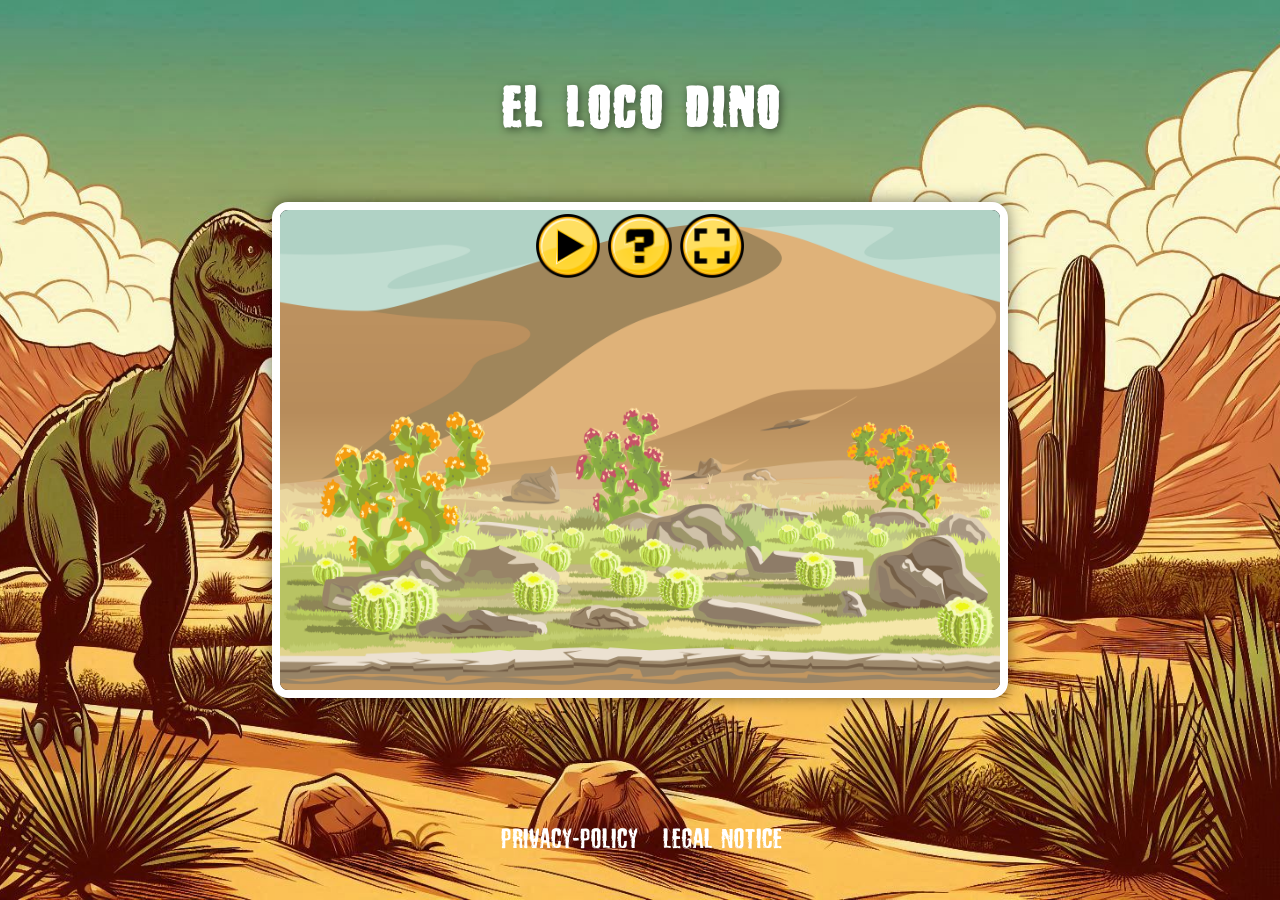
<file: index.html>
<!DOCTYPE html>
<html lang="en" translate="no">
  <head>
    <meta charset="UTF-8" />
    <meta name="viewport" content="width=device-width, initial-scale=1.0" />
    <title>El Loco Dino</title>
    <link rel="icon" href="./img/dinoworld/Triceratops/Attack (1).png" />
    <link rel="stylesheet" href="style.css" />
    <script src="./models/drawable-object.class.js"></script>
    <script src="./models/movable-object.class.js"></script>
    <script src="./models/sounds.class.js"></script>
    <script src="./models/character.class.js"></script>
    <script src="./models/chicken.class.js"></script>
    <script src="./models/tropeognathus.class.js"></script>
    <script src="./models/stegosaurus.class.js"></script>
    <script src="./models/cloud.class.js"></script>
    <script src="./models/status-bar.class.js"></script>
    <script src="./models/status-bar-bottles.class.js"></script>
    <script src="./models/status-bar-coins.class.js"></script>
    <script src="./models/status-bar-endboss.class.js"></script>
    <script src="./models/world.class.js"></script>
    <script src="./models/background-object.class.js"></script>
    <script src="./models/keyboard.class.js"></script>
    <script src="./models/bottle.class.js"></script>
    <script src="./models/coins.class.js"></script>
    <script src="./models/throwable-object.class.js"></script>
    <script src="./models/level.class.js"></script>
    <script src="./models/endboss.class.js"></script>
    <script src="./levels/level1.js"></script>
    <script src="./js/game.js"></script>
  </head>
  <body onload="startScreen()">
    <h2 id="rotateDevice" class="d-none">
      To play rotate <br />
      your device!
    </h2>
    <img
      src="img/rotateDevice.jpeg"
      id="rotateDeviceImage"
      class="d-none"
      alt=""
    />

    <h1 id="title">El Loco Dino</h1>
    <div id="fullscreen">
      <div class="lostImage" width="720" height="480px">
        <img
          id="lostImage"
          class="d-none"
          width="720"
          height="480px"
          src="img/dinoworld/lostImage.jpeg"
          alt=""
        />
      </div>
      <div class="winImage" width="720" height="480px">
        <img
          id="winImage"
          class="d-none"
          width="720"
          height="480px"
          src="img/dinoworld/inImage.jpeg"
          alt=""
        />
      </div>

      <div id="gameInstructions" class="gameInstructions d-none">
        <div class="instructions d-none" id="instructions">
          This is the 2D Jump & Run story of Mina and her dinosaur park. The
          dinosaurs have been infected by a virus and have been attacking Mina
          and all her neighbors ever since. Help Mina to repel the invasion of
          the dinosaurs. The little dinosaurs can only be defeated with the help
          of her jumping power from above. The big boss dinosaur must be
          defeated with the salsa bottles and can only be attacked from the
          front. But be careful, there are not infinite bottles available!
        </div>
        <div class="keyboardInstructions d-none" id="keyboardInstructions">
          <p>
            Use the following buttons to help Mina on her journey against the
            big final dinosaur!
          </p>
          <p>Walk Left: Key ARROW LEFT</p>
          <p>Jump: Key Arrow UP</p>
          <p>Throw a Salsa Bottle: Key D</p>
          <p>Walk Right: Key ARROW RIGHT</p>
        </div>
        <div class="instructionButtons d-none" id="instructionButtons">
          <div
            class="keyBoardButton"
            id="keyBoardButton"
            onclick="openkeyBoardSettings()"
          >
            <img src="img/buttons/Settings (1).png" class="normalImg" alt="" />
            <img src="img/buttons/Settings (2).png" class="hoverImg" alt="" />
          </div>
          <div class="homeButton" id="homeButton" onclick="closeInstructions()">
            <img src="img/buttons/Home (1).png" class="normalImg" alt="" />
            <img src="img/buttons/Home (2).png" class="hoverImg" alt="" />
          </div>
          <div
            class="backButton d-none"
            id="backButton"
            onclick="closeKeyBoardSettings()"
          >
            <img src="img/buttons/Exit (1).png" class="normalImg" alt="" />
            <img src="img/buttons/Exit (2).png" class="hoverImg" alt="" />
          </div>
        </div>
      </div>

      <canvas id="canvas" class="canvas" width="720" height="480">
      </canvas>
      <div id="gameButtons" class="game-Buttons d-none">
        <div class="buttonSmallContainer">
          <div id="btnLeft" class="buttonContainer">
            <img
              class="mobileGameButtonImageLeft"
              src="img/buttons/LeftArrow (1).png"
              alt="LEFT"
            />
          </div>
          <div id="btnRight" class="buttonContainer">
            <img
              class="mobileGameButtonImageRight"
              src="img/buttons/RightArrow (1).png"
              alt="RIGHT"
            />
          </div>
        </div>
        <div class="buttonSmallContainer">
          <div id="btnJump" class="buttonContainer">
            <img
              class="mobileGameButtonImageJump"
              src="img/buttons/Up (1).png"
              alt="JUMP"
            />
          </div>
          <div id="btnThrow" class="buttonContainer">
            <img
              class="mobileGameButtonImageThrow"
              style="transform: rotate(-45deg)"
              src="img/buttons/RightArrow (1).png"
              alt="THROW"
            />
          </div>
        </div>
      </div>

      <div class="buttons" id="buttons">
        <button id="startButton" onclick="startGame();"></button>
        <button id="helpButton" onclick="openInstructions()"></button>
        <button id="fullscreenButton" onclick="toggleFullscreen();">
          <img
            src="img/buttons/-fullscreen_89822.png"
            id="fullscreenButtonIMG"
            class="overlay-fullscreen-image"
            alt=""
          />
          <img
            src="img/buttons/fullscreen_exit_icon_135570.png"
            id="exitFullscreenButtonIMG"
            class="overlay-fullscreen-image d-none"
            alt=""
          />
        </button>
        <button
          id="restartButtonOverlay"
          class="restartButtonOverlay d-none"
          onclick="restartGame()"
        ></button>
        <button
          id="homeButtonOverlay"
          class="homeButtonOverlay d-none"
          onclick="location.reload()"
        ></button>
        <button
          id="soundButton"
          class="soundButton d-none"
          onclick="world.soundManager.toggleSound()"
        >
          <img
            src="img/buttons/sound_mute.png"
            id="soundButtonMute"
            onclick="playBackgroundmusic()"
          />
          <img
            src="img/buttons/sound_on.png"
            id="soundButtonUnmute"
            onclick="stopBackgroundmusic()"
            class="d-none"
            alt=""
          />
        </button>
      </div>
    </div>
   
  </body>
  <div class=legals>
    <a href="privacy.html" target="_blank">PRIVACY-POLICY</a>
    <a href="legal_notice.html" target="_blank">LEGAL NOTICE</a>
  </div>
</html>
</file>
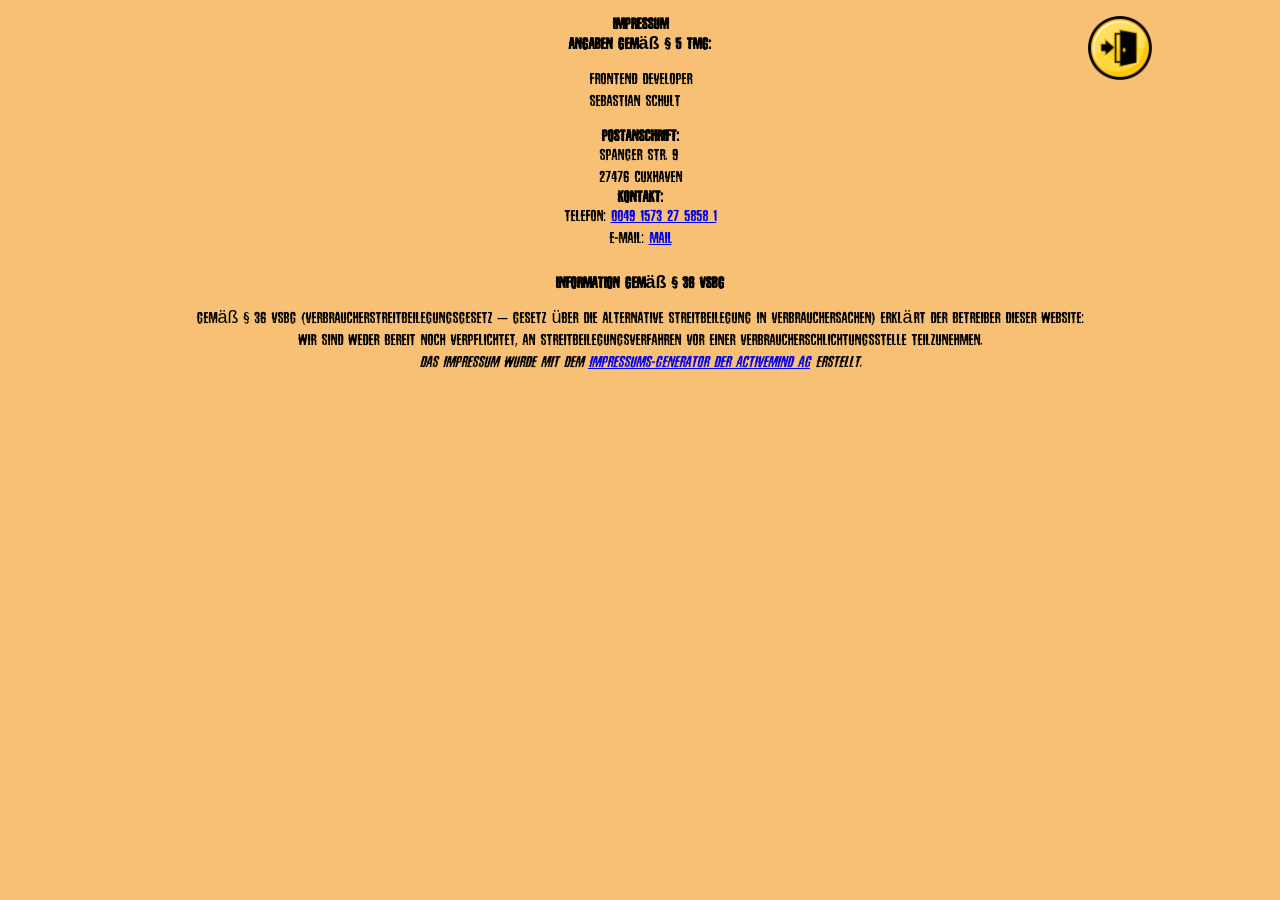
<file: legal_notice.html>
<!DOCTYPE html>
<html lang="en">

<head>
    <meta charset="UTF-8">
    <meta name="viewport" content="width=device-width, initial-scale=1.0">
    <title>Privacy Policy Loco Dino</title>
    <link rel="icon" href="./img/dinoworld/Triceratops/Attack (1).png" />
    <link rel="stylesheet" href="style.css">
</head>

<body >
    <div id="privacyPolicy">
        <button id="privacyPolicyButton" class="privacyPolicyButton" onclick="window.close();">
        </button>
        <h3>Impressum</h3>
        <h3>Angaben gemäß § 5 TMG:</h3><br>
        <p>Frontend Developer<br>Sebastian Schult</p><br>
        <h3>Postanschrift:</h3>
        <p>Spanger Str. 9<br>27476 Cuxhaven<br></p>
        <h3>Kontakt:</h3>
        <p>Telefon: <a href="tel:+4915732758581">0049 1573 27 5858 1</a></p>
        <p>E-Mail: <a href="mailto:schult.sebastian@gmail.com">Mail</a></p>
        <p><br></p>
        <h3>Information gemäß § 36 VSBG</h3><br>
        <p>Gemäß § 36 VSBG (Verbraucherstreitbeilegungsgesetz – Gesetz über die alternative Streitbeilegung in
            Verbrauchersachen) erklärt der Betreiber dieser Website:</p>
        <p>Wir sind weder bereit noch verpflichtet, an Streitbeilegungsverfahren vor einer Verbraucherschlichtungsstelle
            teilzunehmen.</p>
        <p></p>
        <p><em>Das Impressum wurde mit dem <a
                    href="https://www.activemind.de/datenschutz/generatoren/impressum/">Impressums-Generator der
                    activeMind
                    AG</a> erstellt.</em></p>

    </div>
</body>

</html>
</file>
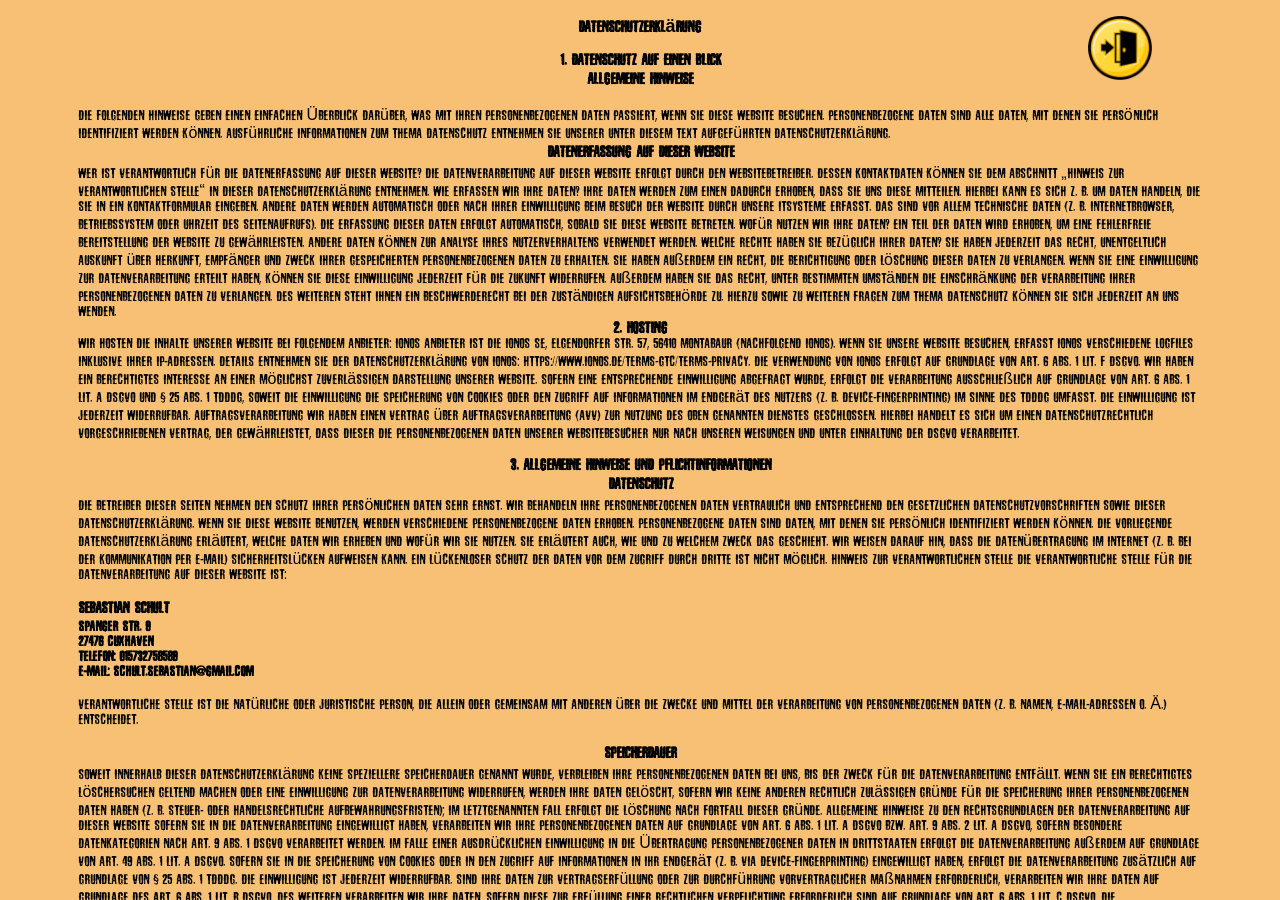
<file: privacy.html>
<!DOCTYPE html>
<html lang="en">
<head>
    <meta charset="UTF-8">
    <meta name="viewport" content="width=device-width, initial-scale=1.0">
    <title>Privacy Policy Loco Dino</title>
    <link rel="icon" href="./img/dinoworld/Triceratops/Attack (1).png" />
    <link rel="stylesheet" href="style.css" />
</head>
<body>

<div id="privacyPolicy">
<button id="privacyPolicyButton" class="privacyPolicyButton" onclick="window.close();">
</button>
<h3><b>Datenschutzerklärung</b></h1><br>
<h3><b>1. Datenschutz auf einen Blick</b></h3>
<p><b>Allgemeine Hinweise</b></p><br>
<span>Die folgenden Hinweise geben einen einfachen Überblick darüber, was mit Ihren personenbezogenen Daten
    passiert, wenn Sie diese Website besuchen. Personenbezogene Daten sind alle Daten, mit denen Sie
    persönlich identifiziert werden können. Ausführliche Informationen zum Thema Datenschutz entnehmen
    Sie unserer unter diesem Text aufgeführten Datenschutzerklärung.</span>
<p><b>Datenerfassung auf dieser Website</b></p>
<span>Wer ist verantwortlich für die Datenerfassung auf dieser Website?
    Die Datenverarbeitung auf dieser Website erfolgt durch den Websitebetreiber. Dessen Kontaktdaten
    können Sie dem Abschnitt „Hinweis zur Verantwortlichen Stelle“ in dieser Datenschutzerklärung entnehmen.
    Wie erfassen wir Ihre Daten?
    Ihre Daten werden zum einen dadurch erhoben, dass Sie uns diese mitteilen. Hierbei kann es sich z. B. um
    Daten handeln, die Sie in ein Kontaktformular eingeben.
    Andere Daten werden automatisch oder nach Ihrer Einwilligung beim Besuch der Website durch unsere ITSysteme erfasst. Das sind vor allem technische Daten (z. B. Internetbrowser, Betriebssystem oder Uhrzeit
    des Seitenaufrufs). Die Erfassung dieser Daten erfolgt automatisch, sobald Sie diese Website betreten.
    Wofür nutzen wir Ihre Daten?
    Ein Teil der Daten wird erhoben, um eine fehlerfreie Bereitstellung der Website zu gewährleisten. Andere
    Daten können zur Analyse Ihres Nutzerverhaltens verwendet werden.
    Welche Rechte haben Sie bezüglich Ihrer Daten?
    Sie haben jederzeit das Recht, unentgeltlich Auskunft über Herkunft, Empfänger und Zweck Ihrer
    gespeicherten personenbezogenen Daten zu erhalten. Sie haben außerdem ein Recht, die Berichtigung oder
    Löschung dieser Daten zu verlangen. Wenn Sie eine Einwilligung zur Datenverarbeitung erteilt haben,
    können Sie diese Einwilligung jederzeit für die Zukunft widerrufen. Außerdem haben Sie das Recht, unter
    bestimmten Umständen die Einschränkung der Verarbeitung Ihrer personenbezogenen Daten zu verlangen.
    Des Weiteren steht Ihnen ein Beschwerderecht bei der zuständigen Aufsichtsbehörde zu.
    Hierzu sowie zu weiteren Fragen zum Thema Datenschutz können Sie sich jederzeit an uns wenden.</span>
<h3>2. Hosting</h3>
<span>Wir hosten die Inhalte unserer Website bei folgendem Anbieter:
    IONOS
    Anbieter ist die IONOS SE, Elgendorfer Str. 57, 56410 Montabaur (nachfolgend IONOS). Wenn Sie unsere
    Website besuchen, erfasst IONOS verschiedene Logfiles inklusive Ihrer IP-Adressen. Details entnehmen Sie
    der Datenschutzerklärung von IONOS:
    https://www.ionos.de/terms-gtc/terms-privacy.
    Die Verwendung von IONOS erfolgt auf Grundlage von Art. 6 Abs. 1 lit. f DSGVO. Wir haben ein
    berechtigtes Interesse an einer möglichst zuverlässigen Darstellung unserer Website. Sofern eine
    entsprechende Einwilligung abgefragt wurde, erfolgt die Verarbeitung ausschließlich auf Grundlage von Art.
    6 Abs. 1 lit. a DSGVO und § 25 Abs. 1 TDDDG, soweit die Einwilligung die Speicherung von Cookies oder den
    Zugriff auf Informationen im Endgerät des Nutzers (z. B. Device-Fingerprinting) im Sinne des TDDDG
    umfasst. Die Einwilligung ist jederzeit widerrufbar.
    Auftragsverarbeitung
    Wir haben einen Vertrag über Auftragsverarbeitung (AVV) zur Nutzung des oben genannten Dienstes
    geschlossen. Hierbei handelt es sich um einen datenschutzrechtlich vorgeschriebenen Vertrag, der
    gewährleistet, dass dieser die personenbezogenen Daten unserer Websitebesucher nur nach unseren
    Weisungen und unter Einhaltung der DSGVO verarbeitet.</span><br>
<h3>3. Allgemeine Hinweise und Pflichtinformationen</h3>
<p><b>Datenschutz</b></p>
<span>Die Betreiber dieser Seiten nehmen den Schutz Ihrer persönlichen Daten sehr ernst. Wir behandeln Ihre
personenbezogenen Daten vertraulich und entsprechend den gesetzlichen Datenschutzvorschriften sowie
dieser Datenschutzerklärung.
Wenn Sie diese Website benutzen, werden verschiedene personenbezogene Daten erhoben.
Personenbezogene Daten sind Daten, mit denen Sie persönlich identifiziert werden können. Die vorliegende
Datenschutzerklärung erläutert, welche Daten wir erheben und wofür wir sie nutzen. Sie erläutert auch, wie
und zu welchem Zweck das geschieht.
Wir weisen darauf hin, dass die Datenübertragung im Internet (z. B. bei der Kommunikation per E-Mail)
Sicherheitslücken aufweisen kann. Ein lückenloser Schutz der Daten vor dem Zugriff durch Dritte ist nicht
möglich.
Hinweis zur verantwortlichen Stelle
Die verantwortliche Stelle für die Datenverarbeitung auf dieser Website ist: <br><br>
<p><b>Sebastian Schult</b></p>
<b>Spanger Str. 9</b><br>
<b>27476 Cuxhaven</b><br>
<b>Telefon: 015732758589</b><br>
<b>E-Mail: schult.sebastian@gmail.com</b><br><br>

Verantwortliche Stelle ist die natürliche oder juristische Person, die allein oder gemeinsam mit anderen über
die Zwecke und Mittel der Verarbeitung von personenbezogenen Daten (z. B. Namen, E-Mail-Adressen o. Ä.)
entscheidet.</span><br>
<p><b>Speicherdauer</b></p>
<span>Soweit innerhalb dieser Datenschutzerklärung keine speziellere Speicherdauer genannt wurde, verbleiben
Ihre personenbezogenen Daten bei uns, bis der Zweck für die Datenverarbeitung entfällt. Wenn Sie ein
berechtigtes Löschersuchen geltend machen oder eine Einwilligung zur Datenverarbeitung widerrufen,
werden Ihre Daten gelöscht, sofern wir keine anderen rechtlich zulässigen Gründe für die Speicherung Ihrer
personenbezogenen Daten haben (z. B. steuer- oder handelsrechtliche Aufbewahrungsfristen); im
letztgenannten Fall erfolgt die Löschung nach Fortfall dieser Gründe.
Allgemeine Hinweise zu den Rechtsgrundlagen der Datenverarbeitung auf dieser
Website
Sofern Sie in die Datenverarbeitung eingewilligt haben, verarbeiten wir Ihre personenbezogenen Daten auf
Grundlage von Art. 6 Abs. 1 lit. a DSGVO bzw. Art. 9 Abs. 2 lit. a DSGVO, sofern besondere Datenkategorien
nach Art. 9 Abs. 1 DSGVO verarbeitet werden. Im Falle einer ausdrücklichen Einwilligung in die Übertragung
personenbezogener Daten in Drittstaaten erfolgt die Datenverarbeitung außerdem auf Grundlage von Art.
49 Abs. 1 lit. a DSGVO. Sofern Sie in die Speicherung von Cookies oder in den Zugriff auf Informationen in
Ihr Endgerät (z. B. via Device-Fingerprinting) eingewilligt haben, erfolgt die Datenverarbeitung zusätzlich
auf Grundlage von § 25 Abs. 1 TDDDG. Die Einwilligung ist jederzeit widerrufbar. Sind Ihre Daten zur
Vertragserfüllung oder zur Durchführung vorvertraglicher Maßnahmen erforderlich, verarbeiten wir Ihre
Daten auf Grundlage des Art. 6 Abs. 1 lit. b DSGVO. Des Weiteren verarbeiten wir Ihre Daten, sofern diese
zur Erfüllung einer rechtlichen Verpflichtung erforderlich sind auf Grundlage von Art. 6 Abs. 1 lit. c DSGVO.
Die Datenverarbeitung kann ferner auf Grundlage unseres berechtigten Interesses nach Art. 6 Abs. 1 lit. f
DSGVO erfolgen. Über die jeweils im Einzelfall einschlägigen Rechtsgrundlagen wird in den folgenden
Absätzen dieser Datenschutzerklärung informiert.</span><br>
<p><b>Empfänger von personenbezogenen Daten</b></p>
<span>Im Rahmen unserer Geschäftstätigkeit arbeiten wir mit verschiedenen externen Stellen zusammen. Dabei
ist teilweise auch eine Übermittlung von personenbezogenen Daten an diese externen Stellen erforderlich.
Wir geben personenbezogene Daten nur dann an externe Stellen weiter, wenn dies im Rahmen einer
Vertragserfüllung erforderlich ist, wenn wir gesetzlich hierzu verpflichtet sind (z. B. Weitergabe von Daten
an Steuerbehörden), wenn wir ein berechtigtes Interesse nach Art. 6 Abs. 1 lit. f DSGVO an der Weitergabe
haben oder wenn eine sonstige Rechtsgrundlage die Datenweitergabe erlaubt. Beim Einsatz von
Auftragsverarbeitern geben wir personenbezogene Daten unserer Kunden nur auf Grundlage eines gültigen
Vertrags über Auftragsverarbeitung weiter. Im Falle einer gemeinsamen Verarbeitung wird ein Vertrag über
gemeinsame Verarbeitung geschlossen.</span><br>
<p><b>Widerruf Ihrer Einwilligung zur Datenverarbeitung</b></p>
<span>Viele Datenverarbeitungsvorgänge sind nur mit Ihrer ausdrücklichen Einwilligung möglich. Sie können eine
bereits erteilte Einwilligung jederzeit widerrufen. Die Rechtmäßigkeit der bis zum Widerruf erfolgten
Datenverarbeitung bleibt vom Widerruf unberührt.
Widerspruchsrecht gegen die Datenerhebung in besonderen Fällen sowie gegen
Direktwerbung (Art. 21 DSGVO)
WENN DIE DATENVERARBEITUNG AUF GRUNDLAGE VON ART. 6 ABS. 1 LIT. E ODER F DSGVO
ERFOLGT, HABEN SIE JEDERZEIT DAS RECHT, AUS GRÜNDEN, DIE SICH AUS IHRER BESONDEREN
SITUATION ERGEBEN, GEGEN DIE VERARBEITUNG IHRER PERSONENBEZOGENEN DATEN
WIDERSPRUCH EINZULEGEN; DIES GILT AUCH FÜR EIN AUF DIESE BESTIMMUNGEN GESTÜTZTES
PROFILING. DIE JEWEILIGE RECHTSGRUNDLAGE, AUF DENEN EINE VERARBEITUNG BERUHT,
ENTNEHMEN SIE DIESER DATENSCHUTZERKLÄRUNG. WENN SIE WIDERSPRUCH EINLEGEN,
WERDEN WIR IHRE BETROFFENEN PERSONENBEZOGENEN DATEN NICHT MEHR VERARBEITEN, ES
SEI DENN, WIR KÖNNEN ZWINGENDE SCHUTZWÜRDIGE GRÜNDE FÜR DIE VERARBEITUNG
NACHWEISEN, DIE IHRE INTERESSEN, RECHTE UND FREIHEITEN ÜBERWIEGEN ODER DIE
VERARBEITUNG DIENT DER GELTENDMACHUNG, AUSÜBUNG ODER VERTEIDIGUNG VON
RECHTSANSPRÜCHEN (WIDERSPRUCH NACH ART. 21 ABS. 1 DSGVO).
WERDEN IHRE PERSONENBEZOGENEN DATEN VERARBEITET, UM DIREKTWERBUNG ZU BETREIBEN,
SO HABEN SIE DAS RECHT, JEDERZEIT WIDERSPRUCH GEGEN DIE VERARBEITUNG SIE
BETREFFENDER PERSONENBEZOGENER DATEN ZUM ZWECKE DERARTIGER WERBUNG
EINZULEGEN; DIES GILT AUCH FÜR DAS PROFILING, SOWEIT ES MIT SOLCHER DIREKTWERBUNG IN
VERBINDUNG STEHT. WENN SIE WIDERSPRECHEN, WERDEN IHRE PERSONENBEZOGENEN DATEN
ANSCHLIESSEND NICHT MEHR ZUM ZWECKE DER DIREKTWERBUNG VERWENDET (WIDERSPRUCH
NACH ART. 21 ABS. 2 DSGVO).</span><br>
<p><b>Beschwerderecht bei der zuständigen Aufsichtsbehörde</b></p>
<span> Im Falle von Verstößen gegen die DSGVO steht den Betroffenen ein Beschwerderecht bei einer
Aufsichtsbehörde, insbesondere in dem Mitgliedstaat ihres gewöhnlichen Aufenthalts, ihres Arbeitsplatzes
oder des Orts des mutmaßlichen Verstoßes zu. Das Beschwerderecht besteht unbeschadet anderweitiger
verwaltungsrechtlicher oder gerichtlicher Rechtsbehelfe.</span><br>
<p><b></b>Recht auf Datenübertragbarkeit</p>
<span>Sie haben das Recht, Daten, die wir auf Grundlage Ihrer Einwilligung oder in Erfüllung eines Vertrags
automatisiert verarbeiten, an sich oder an einen Dritten in einem gängigen, maschinenlesbaren Format
aushändigen zu lassen. Sofern Sie die direkte Übertragung der Daten an einen anderen Verantwortlichen
verlangen, erfolgt dies nur, soweit es technisch machbar ist.</span><br>
<p><b>Auskunft, Berichtigung und Löschung</b></p>
<span>Sie haben im Rahmen der geltenden gesetzlichen Bestimmungen jederzeit das Recht auf unentgeltliche
Auskunft über Ihre gespeicherten personenbezogenen Daten, deren Herkunft und Empfänger und den
Zweck der Datenverarbeitung und ggf. ein Recht auf Berichtigung oder Löschung dieser Daten. Hierzu sowie
zu weiteren Fragen zum Thema personenbezogene Daten können Sie sich jederzeit an uns wenden.</span><br>
<p><b>Recht auf Einschränkung der Verarbeitung</b></p>
<span>Sie haben das Recht, die Einschränkung der Verarbeitung Ihrer personenbezogenen Daten zu verlangen.
Hierzu können Sie sich jederzeit an uns wenden. Das Recht auf Einschränkung der Verarbeitung besteht in
folgenden Fällen:
Wenn Sie die Richtigkeit Ihrer bei uns gespeicherten personenbezogenen Daten bestreiten, benötigen wir
in der Regel Zeit, um dies zu überprüfen. Für die Dauer der Prüfung haben Sie das Recht, die
Einschränkung der Verarbeitung Ihrer personenbezogenen Daten zu verlangen.
Wenn die Verarbeitung Ihrer personenbezogenen Daten unrechtmäßig geschah/geschieht, können Sie
statt der Löschung die Einschränkung der Datenverarbeitung verlangen.
Wenn wir Ihre personenbezogenen Daten nicht mehr benötigen, Sie sie jedoch zur Ausübung,
Verteidigung oder Geltendmachung von Rechtsansprüchen benötigen, haben Sie das Recht, statt der
Löschung die Einschränkung der Verarbeitung Ihrer personenbezogenen Daten zu verlangen.
Wenn Sie einen Widerspruch nach Art. 21 Abs. 1 DSGVO eingelegt haben, muss eine Abwägung zwischen
Ihren und unseren Interessen vorgenommen werden. Solange noch nicht feststeht, wessen Interessen
überwiegen, haben Sie das Recht, die Einschränkung der Verarbeitung Ihrer personenbezogenen Daten
zu verlangen.
Wenn Sie die Verarbeitung Ihrer personenbezogenen Daten eingeschränkt haben, dürfen diese Daten – von
ihrer Speicherung abgesehen – nur mit Ihrer Einwilligung oder zur Geltendmachung, Ausübung oder
Verteidigung von Rechtsansprüchen oder zum Schutz der Rechte einer anderen natürlichen oder
juristischen Person oder aus Gründen eines wichtigen öffentlichen Interesses der Europäischen Union oder
eines Mitgliedstaats verarbeitet werden.</span><br>
<h3>4. Datenerfassung auf dieser Website</h3>
<p><b>Cookies</b></p>
<span>Unsere Internetseiten verwenden so genannte „Cookies“. Cookies sind kleine Datenpakete und richten auf
Ihrem Endgerät keinen Schaden an. Sie werden entweder vorübergehend für die Dauer einer Sitzung
(Session-Cookies) oder dauerhaft (permanente Cookies) auf Ihrem Endgerät gespeichert. Session-Cookies
werden nach Ende Ihres Besuchs automatisch gelöscht. Permanente Cookies bleiben auf Ihrem Endgerät
gespeichert, bis Sie diese selbst löschen oder eine automatische Löschung durch Ihren Webbrowser erfolgt.
Cookies können von uns (First-Party-Cookies) oder von Drittunternehmen stammen (sog. Third-PartyCookies). Third-Party-Cookies ermöglichen die Einbindung bestimmter Dienstleistungen von
Drittunternehmen innerhalb von Webseiten (z. B. Cookies zur Abwicklung von Zahlungsdienstleistungen).
Cookies haben verschiedene Funktionen. Zahlreiche Cookies sind technisch notwendig, da bestimmte
Webseitenfunktionen ohne diese nicht funktionieren würden (z. B. die Warenkorbfunktion oder die Anzeige
von Videos). Andere Cookies können zur Auswertung des Nutzerverhaltens oder zu Werbezwecken
verwendet werden.
Cookies, die zur Durchführung des elektronischen Kommunikationsvorgangs, zur Bereitstellung
bestimmter, von Ihnen erwünschter Funktionen (z. B. für die Warenkorbfunktion) oder zur Optimierung der
Website (z. B. Cookies zur Messung des Webpublikums) erforderlich sind (notwendige Cookies), werden auf
Grundlage von Art. 6 Abs. 1 lit. f DSGVO gespeichert, sofern keine andere Rechtsgrundlage angegeben wird.
Der Websitebetreiber hat ein berechtigtes Interesse an der Speicherung von notwendigen Cookies zur
technisch fehlerfreien und optimierten Bereitstellung seiner Dienste. Sofern eine Einwilligung zur
Speicherung von Cookies und vergleichbaren Wiedererkennungstechnologien abgefragt wurde, erfolgt die
Verarbeitung ausschließlich auf Grundlage dieser Einwilligung (Art. 6 Abs. 1 lit. a DSGVO und § 25 Abs. 1
TDDDG); die Einwilligung ist jederzeit widerrufbar.
Sie können Ihren Browser so einstellen, dass Sie über das Setzen von Cookies informiert werden und
Cookies nur im Einzelfall erlauben, die Annahme von Cookies für bestimmte Fälle oder generell ausschließen
sowie das automatische Löschen der Cookies beim Schließen des Browsers aktivieren. Bei der
Deaktivierung von Cookies kann die Funktionalität dieser Website eingeschränkt sein.
Welche Cookies und Dienste auf dieser Website eingesetzt werden, können Sie dieser
Datenschutzerklärung entnehmen.
Quelle:
https://www.e-recht24.de</span>
</div>
    
</body>
</html>
</file>
<file: style.css>
@font-face {
    font-family: 'sadLaugh';
    src: url(./fonts/Sad\ Kropotkin\ Laugh.ttf)  format('truetype');
  }

  * {
    box-sizing: border-box;
    margin: 0;
    padding: 0;
}   

body {
    display: flex;
    justify-content: center;
    align-items: center;
    height: 100vh;
    max-height: 100dvh;
    margin: 0;
    background-image: url('img/dinoworld/background.jpeg');
    background-position: center;
    background-repeat: no-repeat;
    background-size: cover;
    font-family: 'sadLaugh', Arial, Helvetica, sans-serif;
    overflow: hidden;
}

.container {
    display: flex;
    flex-direction: column;
    align-items: center;
    justify-content: center;
    position: relative;
}

.d-none {
    display: none !important;
}

h1 {
    /*white-space: nowrap;*/
    position: absolute;
    top: 8%;
    /*transform: translateY(-70%);*/
    margin: 0;
    font-size: 64px;
    color: white;
    letter-spacing: 4px;
    text-shadow: 2px 2px 8px rgba(0, 0, 0, 0.5);
    padding: 12px;
    z-index: 4;
}

h2 {
    text-align: center;
    text-decoration: underline;
    font-size: 58px;
    z-index: 1;
    color: white;
    margin: 0;
    padding: 8px;
    text-shadow: 2px 2px 8px rgba(0, 0, 0, 0.5);
    white-space: nowrap;
    position: absolute;
    top: 6%;
  }

  #rotateDeviceImage {
    height: auto;
    width: 480px;
    max-width: 90%;
    max-height: 80%;
    position: absolute;
    z-index: 20;
    top: 50%;
    left: 50%;
    transform: translate(-50%, -50%);
    border-radius: 16px;
    border: 6px solid white;
    box-shadow: 0 0 16px 0 rgba(0, 0, 0, 0.5);
  }

canvas {
    background-color: black;
    border: 8px solid #ffffff;
    border-radius: 16px;
    box-shadow: 0 0 16px 0 rgba(0, 0, 0, 0.5);
    display: block;
    width: 100%;
    max-height: 100vH;
}

.gameInstructions {
    display: flex;
    justify-content: center;
    align-items: center;
    position: absolute;
    height: 100%;
    width: 100%;
    top: 0;
}

.instructions {
    display: flex;
    justify-content: center;
    align-items: center;
    position: absolute;
    height: 100vH;
    width: 100%;
    z-index: 3;
    font-size: 30px;
    background-color: #F7C074;
    border: #ffffff 8px solid;
    border-radius: 16px;
    line-height: 1.5;
    text-align: center;
    padding: 8px;
    box-shadow: 0 0 16px 0 rgba(0, 0, 0, 0.5);
    text-shadow: 1px 1px 4px rgba(0, 0, 0, 0.5);
}

.keyboardInstructions {
    display: flex;
    flex-direction: column;
    justify-content: center;
    align-items: center;
    position: absolute;
    height: 100%;
    width: 100%;
    z-index: 4;
    font-size: 32px;
    color: #ffffff;
    background-color: #F7C074;
    border: #ffffff 8px solid;
    border-radius: 16px;
    line-height: 1.5;
    text-align: center;
    padding: 8px;
    box-shadow: 0 0 16px 0 rgba(0, 0, 0, 0.5);
    text-shadow: 1px 1px 4px rgba(0, 0, 0, 0.5);
}

.keyBoardButton {
    height: 64px;
    width: 64px;
    bottom: 8px;
    padding: 4px;
    z-index: 4;
    cursor: pointer;
}

.keyBoardButton img {
    height: 64px;
    width: 64px;
    bottom: 8px;
    padding: 4px;
    z-index: 5;
}

.keyBoardButton:hover .hoverImg {
    display: block;
}

.keyBoardButton:hover .normalImg {
    display: none;
}

.keyBoardButton .hoverImg {
    display: none;
}

.backButton {
    height: 64px;
    width: 64px;
    bottom: 8px;
    left: 8px;
    padding: 4px;
    z-index: 5;
    cursor: pointer;
}

.backButton img {
    height: 64px;
    width: 64px;
    bottom: 8px;
    left: 8px;
    padding: 4px;
    z-index: 4;
}

.backButton .hoverImg {
    display: none;
    z-index: 5;
}

.backButton:hover .hoverImg {
    display: block;
}

.backButton:hover .normalImg {
    display: none;
}


.homeButton {
    height: 64px;
    width: 64px;
    bottom: 8px;
    right: 8px;
    padding: 4px;
    z-index: 5;
    cursor: pointer;
}

.homeButton img {
    height: 64px;
    width: 64px;
    bottom: 8px;
    right: 8px;
    padding: 4px;
    z-index: 4;
}

.homeButton .hoverImg {
    display: none;
    z-index: 5;
}

.homeButton:hover .hoverImg {
    display: block;
}

.homeButton:hover .normalImg {
    display: none;
}

#fullscreen {
    display: flex;
    flex-direction: row;
    justify-content: center;
    z-index: 1;
    margin: 0;
}

.buttons {
    display: flex;
    position: absolute;
    justify-content: center;
    align-items: center;
    z-index: 21;
    padding: 12px;
    gap: 8px;
}

.instructionButtons {
    display: flex;
    flex-direction: row;
    z-index: 5;
    position: absolute;
    justify-content: space-between;
    align-items: center;
    bottom: 16%;
    height: 64px;
}
    

#startButton {
    flex-direction: column;
    justify-content: center;
    align-items: center;
    padding: 12px 24px;
    cursor: pointer;
    z-index: 1;
    background: transparent;
    border: none;
    background-image: url("img/buttons/Play (1).png" );
    background-size: cover;
    height: 64px;
    width: 64px;
    background-repeat: no-repeat;
}

#startButton:hover {
    background-image: url("img/buttons/Play (2).png");
}

#helpButton {
    flex-direction: column;
    justify-content: center;
    align-items: center;
    padding: 12px 24px;
    cursor: pointer;
    z-index: 1;
    background: transparent;
    border: none;
    background-image: url("img/buttons/Help (1).png" );
    background-size: cover;
    height: 64px;
    width: 64px;
    background-repeat: no-repeat;
}

#helpButton:hover {
    background-image: url("img/buttons/Help (2).png");
}


#fullscreenButton {
    display: flex;
    flex-direction: column;
    justify-content: center;
    align-items: center;
    padding: 12px 24px;
    cursor: pointer;
    z-index: 1;
    background: transparent;
    border: none;
    background-image: url("img/buttons/blank/Blank (1).png" );
    background-size: cover;
    height: 64px;
    width: 64px;
    background-repeat: no-repeat;
}

#exitFullscreenButton {
    position: absolute;
    display: flex;
    flex-direction: column;
    justify-content: center;
    align-items: center;
    padding: 12px 24px;
    cursor: pointer;
    z-index: 3;
    background: transparent;
    border: none;
    background-image: url("img/buttons/blank/Blank (1).png" );
    background-size: cover;
    height: 64px;
    width: 64px;
    background-repeat: no-repeat;
}

.overlay-fullscreen-image {
    justify-content: center;
    align-items: center;
    top: 0%;
    left: 0%;
    pointer-events: none; 
    z-index: 4;
    height: 60px;
    width: 60px;
}

.overlay-fullscreen-image img{
    position: relative;
    height: 64px;
    width: 64px;
    top: 0%;
    left: 0%;
    z-index: 3;

}

#fullscreenButton:hover {
    background-image: url("img/buttons/blank/Blank (2).png");
}

#exitFullscreenButton:hover {
    background-image: url("img/buttons/blank/Blank (2).png");
}

.game-Buttons {
    display: flex;
    z-index: 1;
    position: absolute;
    justify-content: space-between;
    align-items: center;
    right: 0;
    left: 0;
    bottom: 5%;
    padding: 8px 18px;
    height: 64px;
}

.buttonContainer {
    display: flex;
    height: 64px;
    width: 64px; 
    cursor: pointer;
}
.buttonSmallContainer {
    display: flex;
    padding-right: 16px;
}

.buttonContainer img {
    height: 64px;
    width: 64px;
}

#lostImage,
#winImage {
    position: absolute;
    z-index: 20;
    top: 0;
    left: 0;
    right: 0;
    bottom: 0;
    display: flex;
    justify-content: center;
    align-items: center;
    background-color: rgba(0, 0, 0, 0.8);
    width: 100%;
    height: 100%;
}

.restartButtonOverlay {
    display: flex;
    flex-direction: column;
    justify-content: center;
    align-items: center;
    padding: 12px 24px;
    cursor: pointer;
    background: transparent;
    border: none;
    background-size: cover;
    height: 64px;
    width: 64px;
    background-repeat: no-repeat;
    background-image: url("img/buttons/Sync (1).png" );
    z-index: 52;
}

#restartButton {
    display: absolute;
    justify-content: center;
    align-items: center;
    background: transparent;
    cursor: pointer;
    
    width: 64px;
    height: 64px;
    bottom: 48px;
}

.restartButtonOverlay:hover {
    background-image: url("img/buttons/Sync (2).png");
}

.restartButtonActivate {
    z-index: 20;
}

.homeButtonOverlay {
    display: flex;
    flex-direction: column;
    justify-content: center;
    align-items: center;
    padding: 12px 24px;
    cursor: pointer;
    background: transparent;
    border: none;
    background-size: cover;
    height: 64px;
    width: 64px;
    background-repeat: no-repeat;
    background-image: url("img/buttons/Home\ \(1\).png" );
    z-index: 52;
}

.homeButtonOverlay:hover {
    background-image: url("img/buttons/Home\ \(2\).png");
}

.soundButton {
    display: flex;
    flex-direction: column;
    justify-content: center;
    align-items: center;
    padding: 12px 24px;
    padding: 12px 24px;
    cursor: pointer;
    background: transparent;
    border: none;
    background-size: cover;
    height: 64px;
    width: 64px;
    background-repeat: no-repeat;
    background-image: url("img/buttons/blank/Blank (1).png" );
    z-index: 53;
}

.soundButton:hover {
    background-image: url("img/buttons/blank/Blank (2).png");
}

.soundButton img {
    height: 50px;
    width: 50px;
    z-index: 54;
}

#privacyPolicy {
    background-color: #F7C074;
    position: absolute;
    display: flex;
    flex-direction: column;
    align-items: center;
    z-index: 2;
    margin: 0;
    height: 100%;
    width: 100%; 
    overflow-y: auto;
    overflow-x: visible;
    padding: 16px;
}
    
#privacyPolicy p {
    font-size: 18px;
    line-height: 22px;
    margin: 0;
}  


#privacyPolicy h1 {
    font-size: 32px;
    margin: 0;
}

#privacyPolicy h2 {
    font-size: 24px;
    margin: 0;
}

#privacyPolicy h3 {
    font-size: 18px;
    margin: 0;
}

#privacyPolicy span {
    max-width: 90%;
}

#privacyPolicyButton {
    position: absolute;
    cursor: pointer;
    background: transparent;
    border: none;
    background-size: cover;
    height: 64px;
    width: 64px;
    background-repeat: no-repeat;
    background-image: url("img/buttons/Exit (1).png" );
    z-index: 52;
    right: 10%;
}

#privacyPolicyButton:hover {
    background-image: url("img/buttons/Exit (2).png");
}

.legals {
    display: flex;
    flex-direction: row;
    align-items: center;
    position: absolute;
    justify-content: space-between;
    bottom: 5%;
    font-size: 32px;
    color: white;
    gap: 24px;
    z-index: 75;
}

.legals a {
    color: white;
    text-decoration: none;
}

.legals a:hover {
    transition: cubic-bezier(0.075, 0.82, 0.165, 1) 0.5s;
    color: #F7C074;
    transform: scale(1.2);
}


/* Smartphones ----- */
@media only screen and (max-width: 720px) {
    canvas {
        width: 100svw;
    }
    
}

@media (pointer: coarse) {
    #gameButtons {
        display: flex;
    }
}

@media (pointer: fine) {
    #gameButtons {
        display: none;
    }
}


@media only screen and (max-height: 540px) {
    .instructions {
        font-size: 24px;
    }
}


@media only screen and (max-height: 420px) {
    .instructions {
        font-size: 16px;
    }
}

/* Smartphones ----- */
@media only screen and (max-height: 480px) {
    canvas {
        height: 100svh;
    }
}


@media only screen and (max-height: 540px) {
    h1 {
        display: none;
    }
}
</file>
